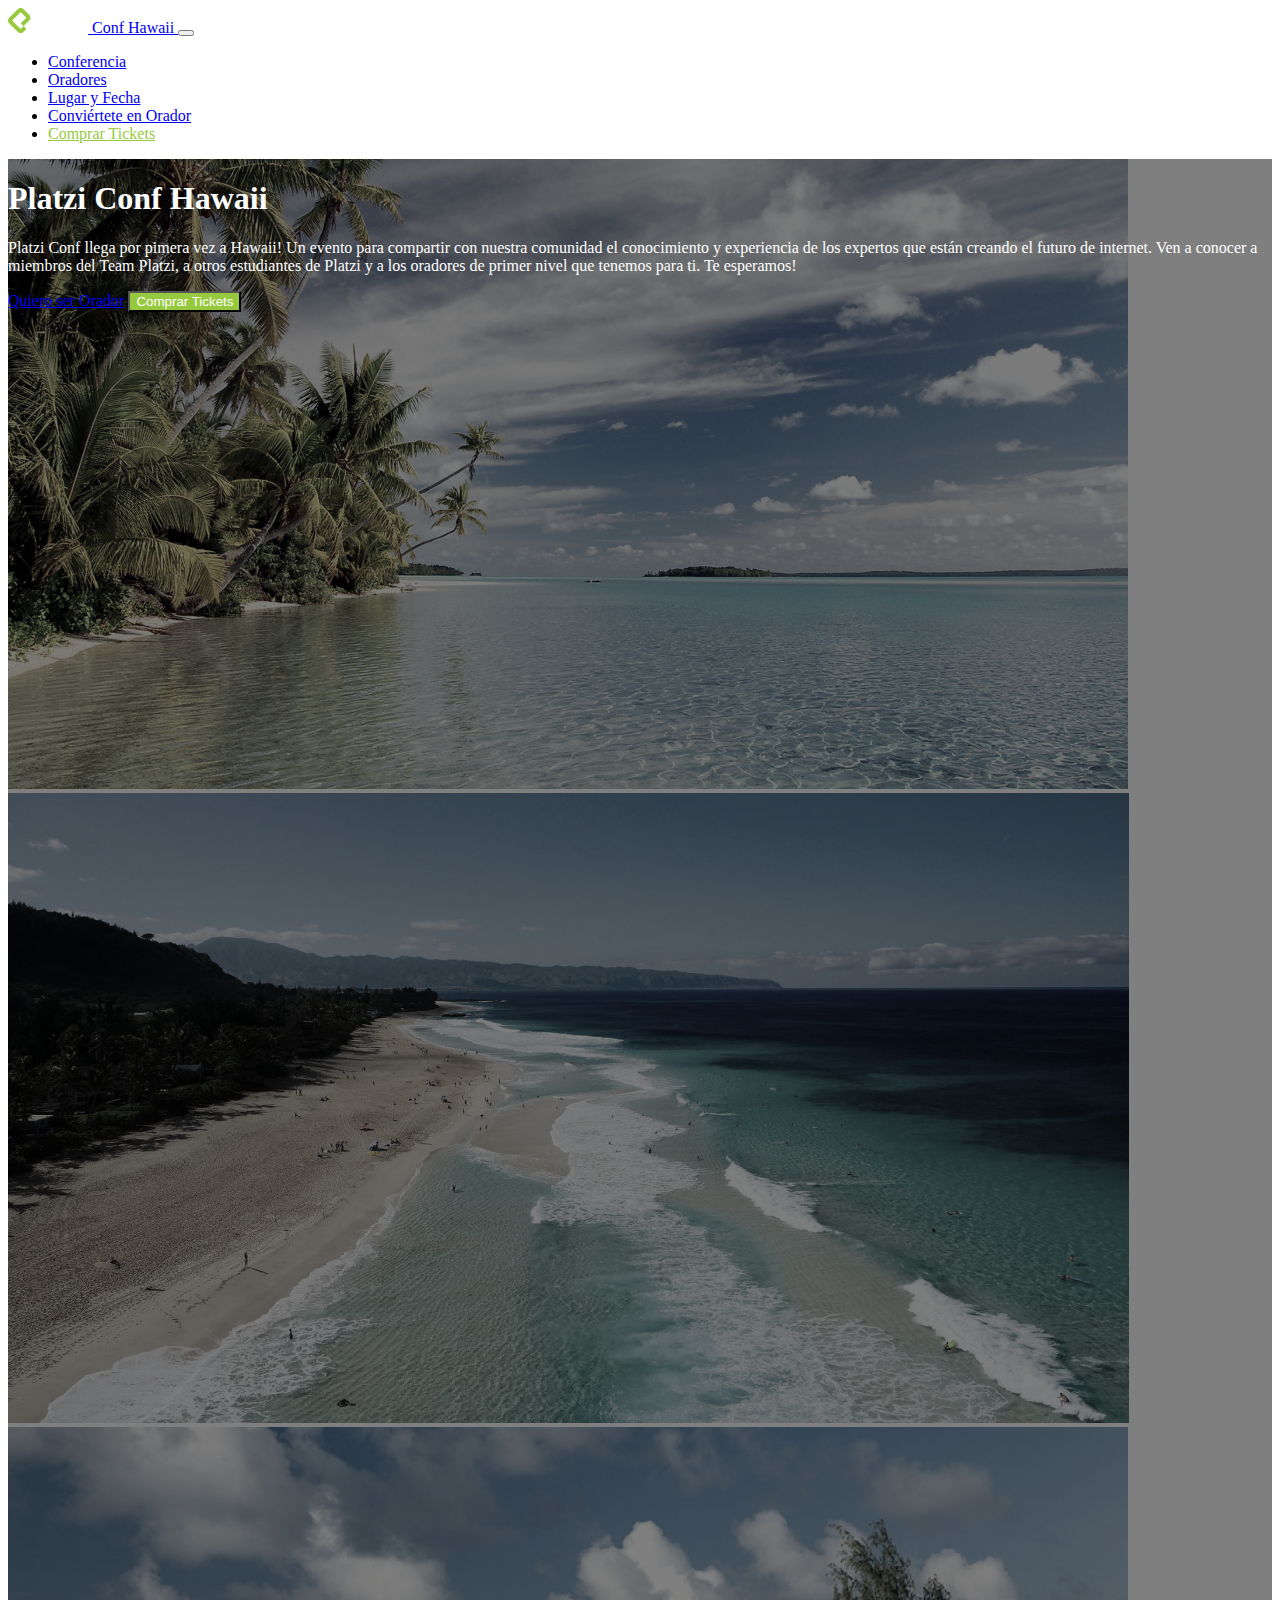
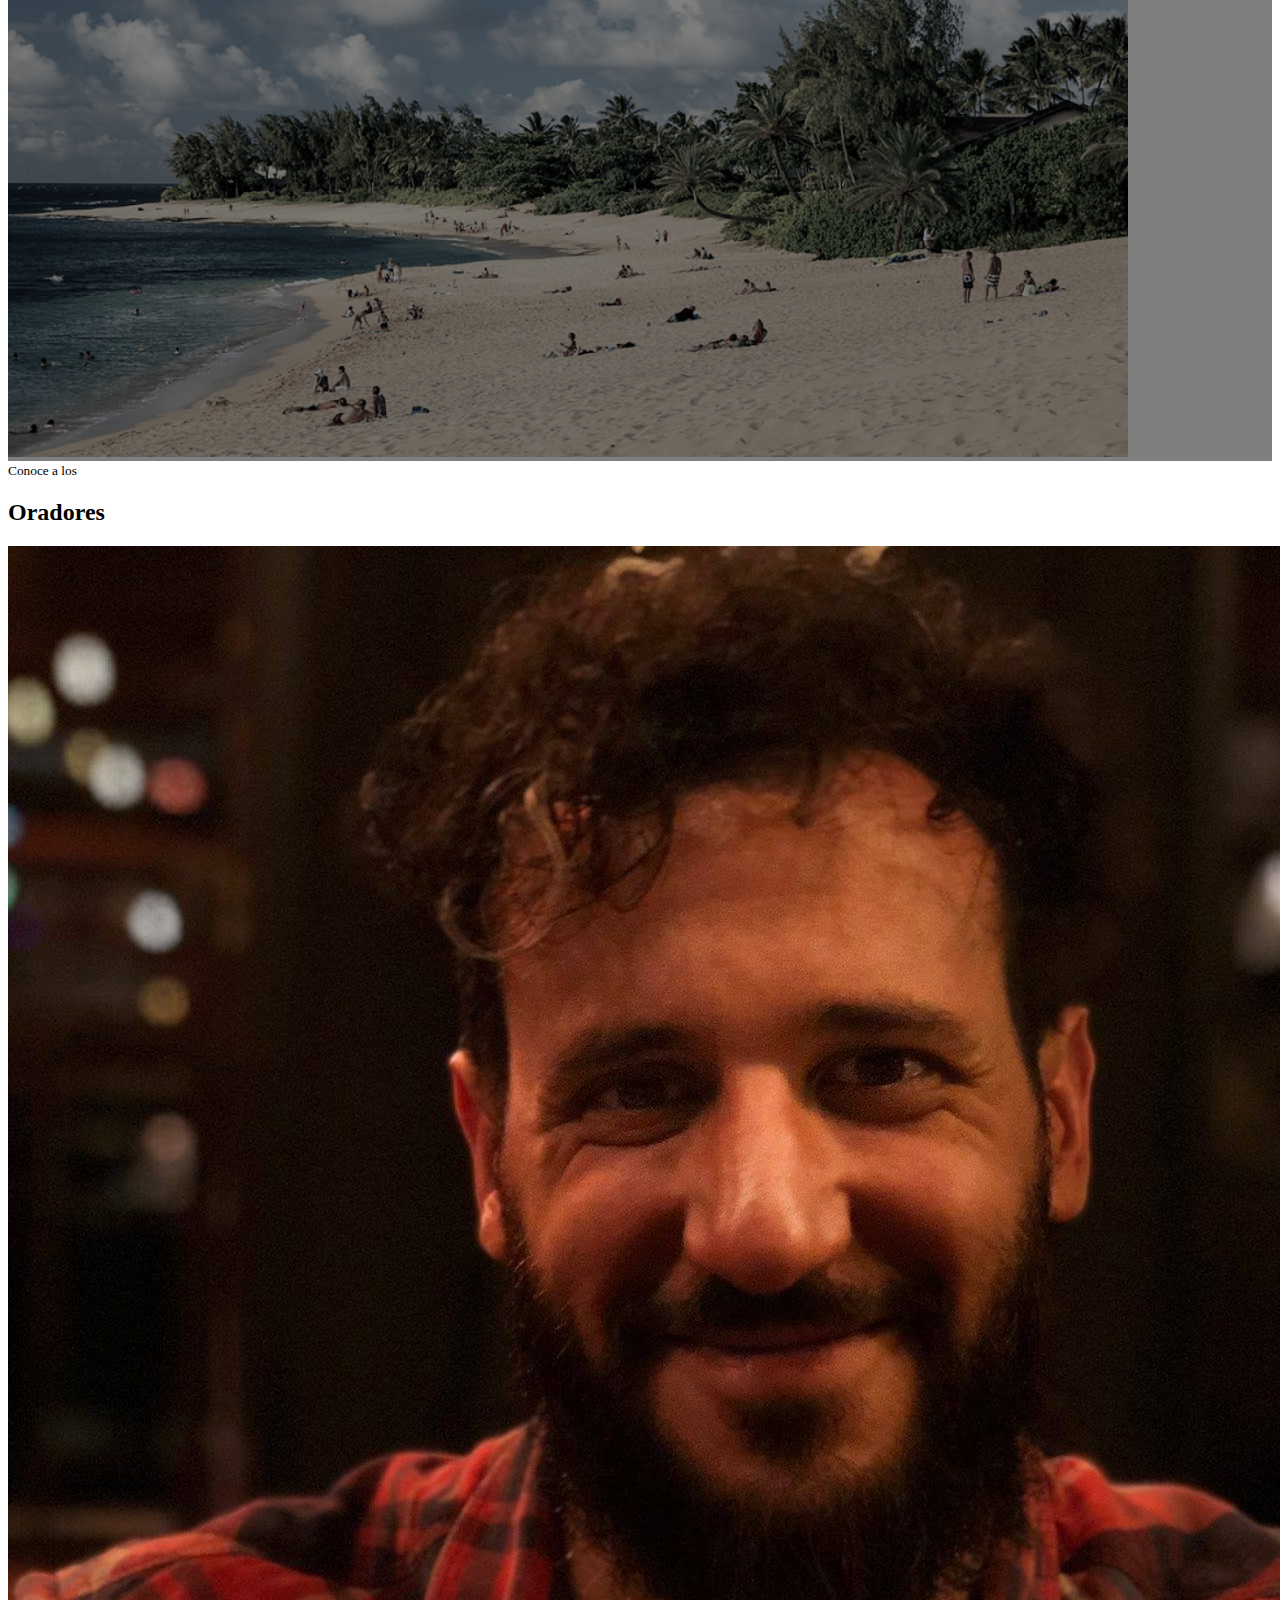
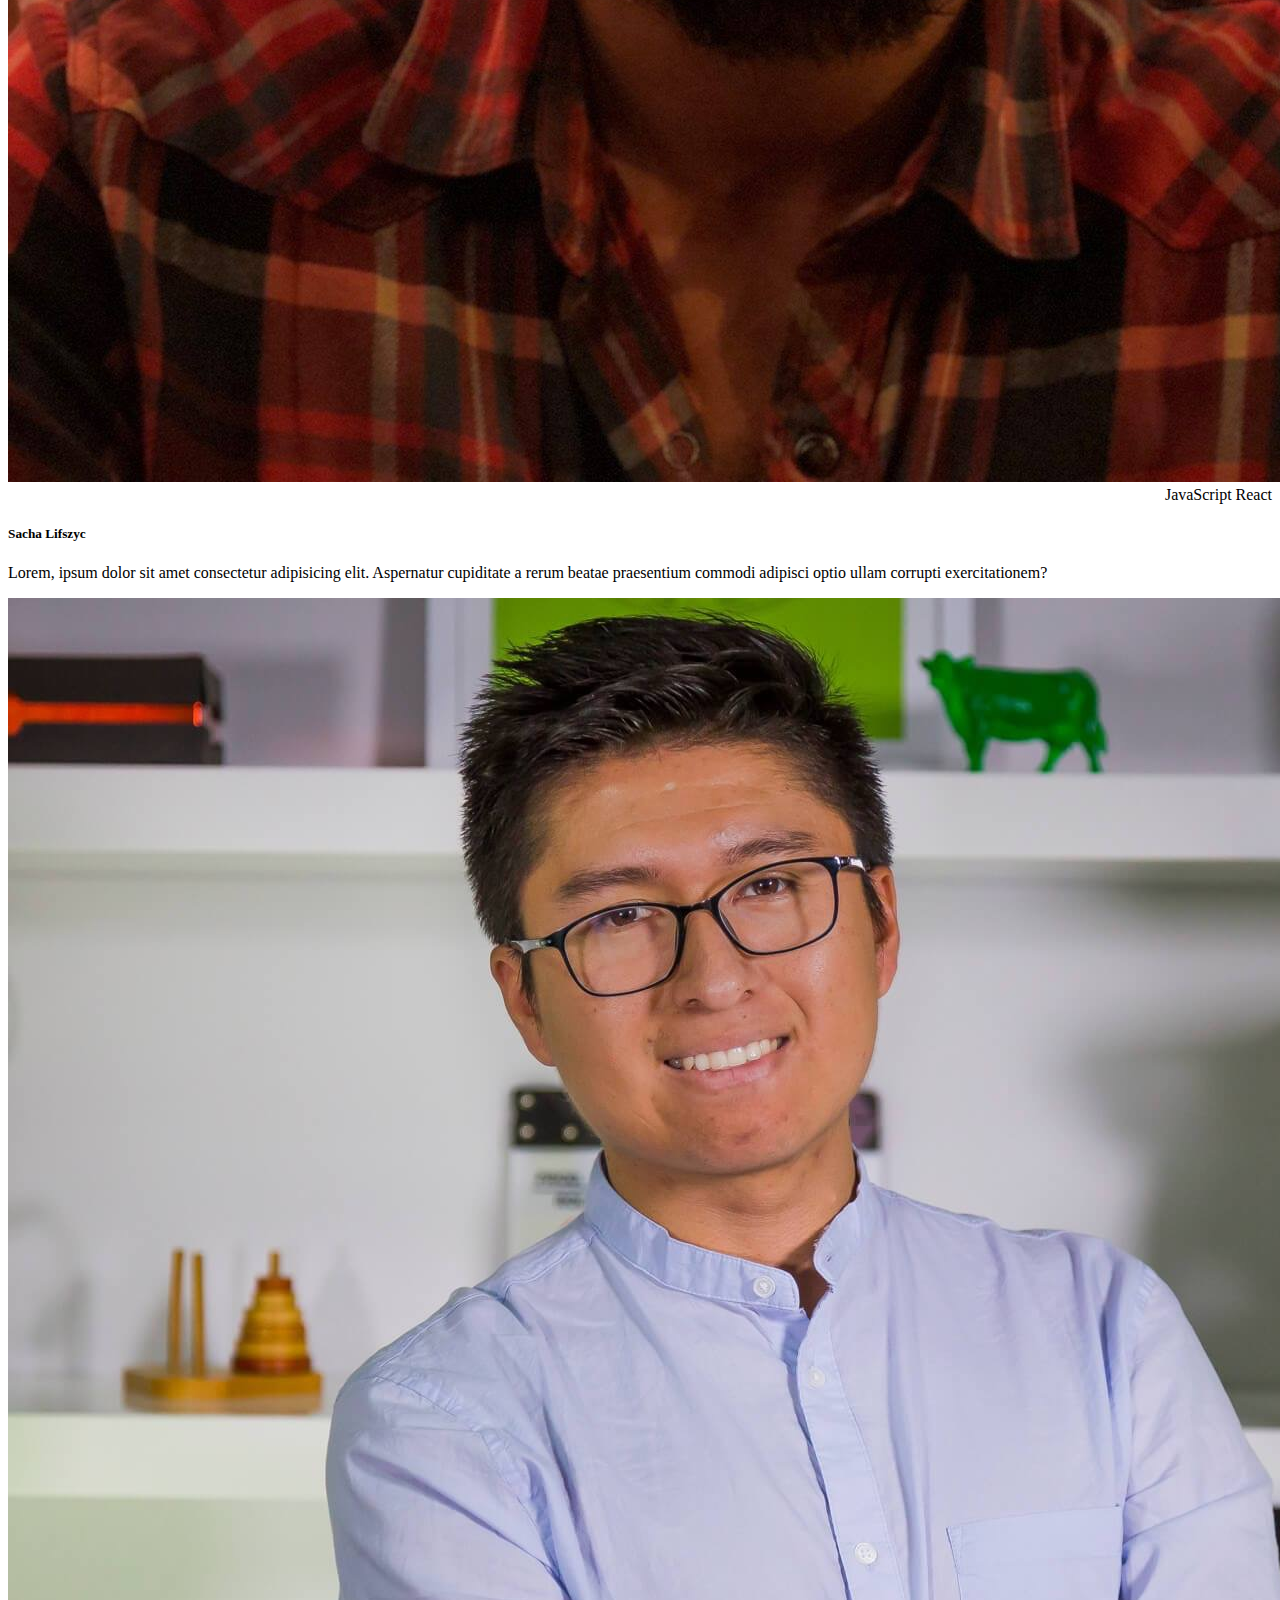
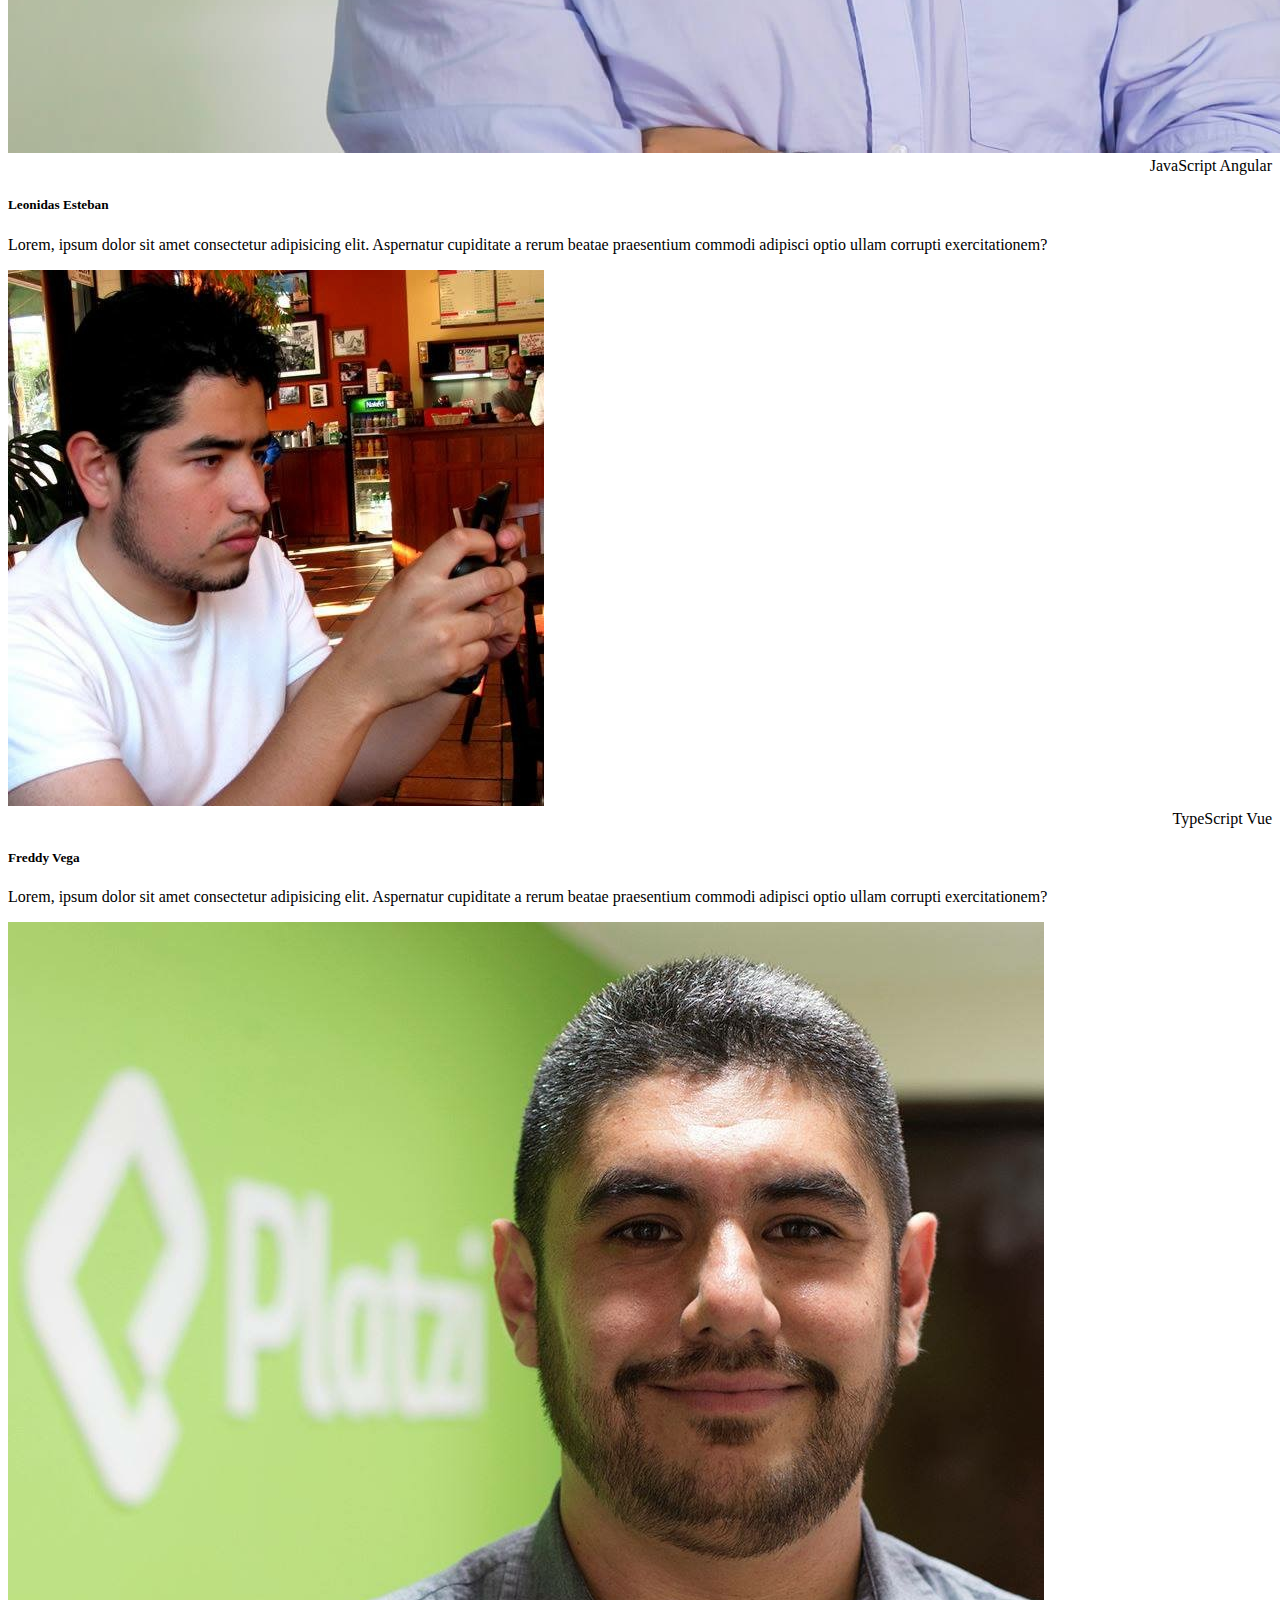
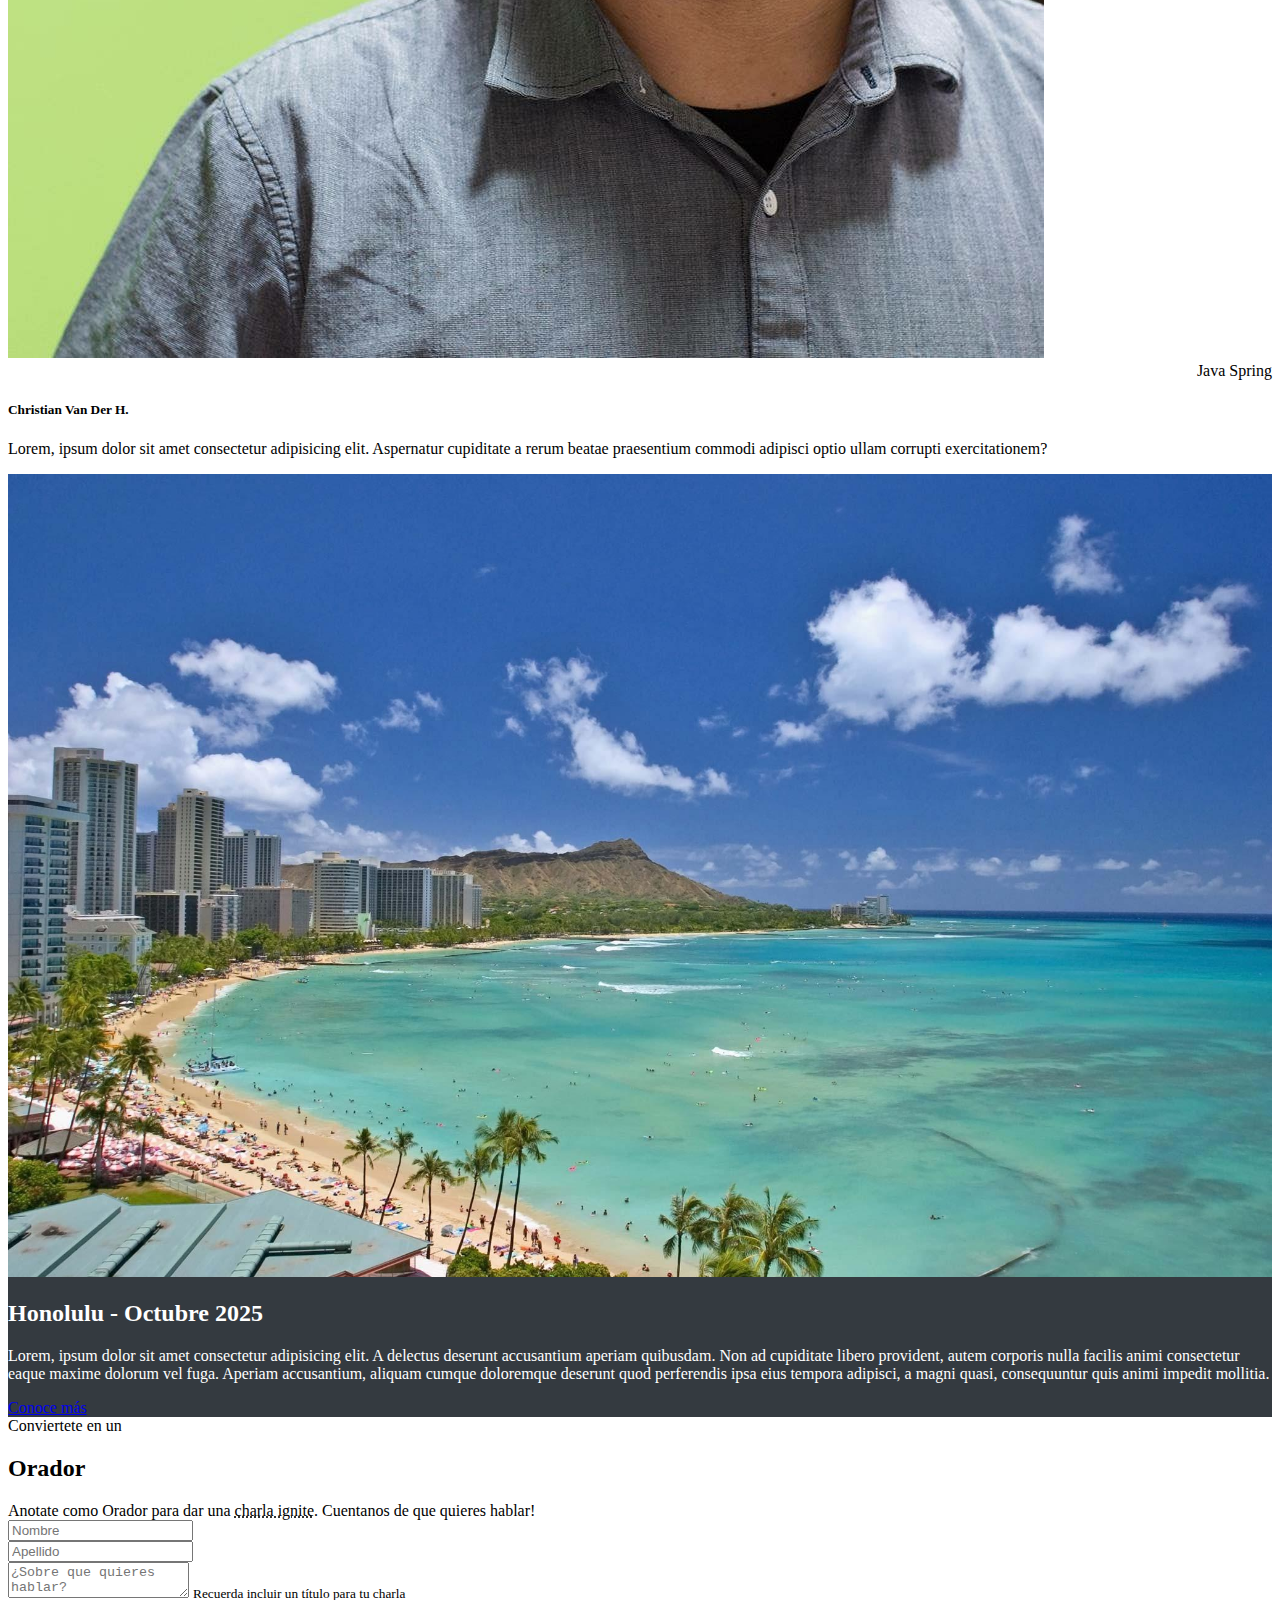
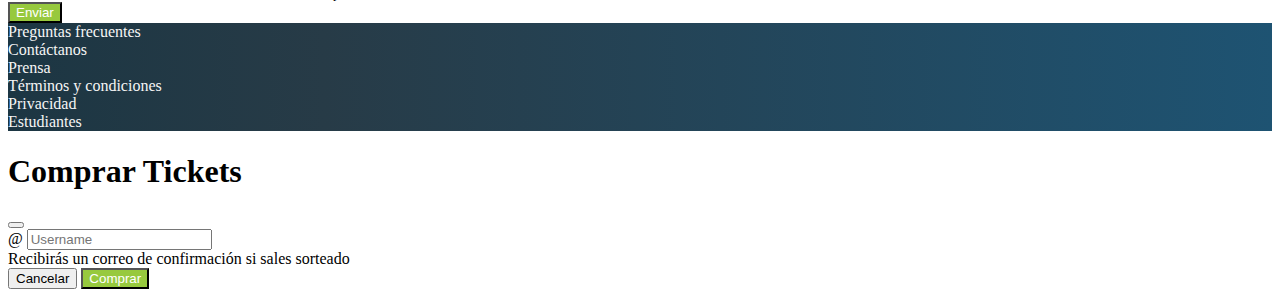
<file: index.html>
<!DOCTYPE html>
<html lang="en">
<head>
    <meta charset="UTF-8">
    <meta http-equiv="X-UA-Compatible" content="IE=edge">
    <meta name="viewport" content="width=device-width, initial-scale=1.0">
    <!-- CSS only -->
    <link href="https://cdn.jsdelivr.net/npm/bootstrap@5.2.2/dist/css/bootstrap.min.css" rel="stylesheet" integrity="sha384-Zenh87qX5JnK2Jl0vWa8Ck2rdkQ2Bzep5IDxbcnCeuOxjzrPF/et3URy9Bv1WTRi" crossorigin="anonymous">
    <link rel="stylesheet" href="index.css">
    <title>Práctica Bootstrap</title>
</head>
<!-- Body con sección en el nav resaltada donde se está parado en la pág -->
<body data-bs-spy="scroll" data-bs-target="#navbar" data-bs-offset="56">

    <!-- Header -->
    <!-- En la clase del nav el bg -> background | sticky-top o fixed-top para que el nav quede fijo arriba-->
    <nav id="header" class="navbar navbar-expand-lg navbar-dark bg-dark sticky-top">
        <div class="container">
            <a class="navbar-brand" href="#">
                <img src="./assets/images/platzi-logo.png" alt="Platzi logo">
                Conf Hawaii
            </a>
            <button class="navbar-toggler" type="button" data-bs-toggle="collapse" data-bs-target="#navbar" aria-controls="navbarSupportedContent" aria-expanded="false" aria-label="Toggle navigation">
                <span class="navbar-toggler-icon"></span>
            </button>
            <div class="collapse navbar-collapse" id="navbar">
                <!-- me-auto -> Margin End - Tira el margen al final, es decir, queda a la izq el submenú
                    ms-auto - Margin Start-->
                <ul class="navbar-nav ms-auto mb-2 mb-lg-0">
                    <li class="nav-item">
                        <a class="nav-link" aria-current="page" href="#main">Conferencia</a>
                    </li>
                    <li class="nav-item">
                        <a class="nav-link" href="#speakers">Oradores</a>
                    </li>
                    <li class="nav-item">
                        <a class="nav-link" href="#place-time">Lugar y Fecha</a>
                    </li>
                    <li class="nav-item">
                        <a class="nav-link" href="#conviertete-en-orador">Conviértete en Orador</a>
                    </li>
                    <li class="nav-item">
                        <a class="nav-link text-platzi" href="#" data-bs-toggle="modal" data-bs-target="#modal-compra">Comprar Tickets</a>
                    </li>
                </ul>
            </div>
        </div>
    </nav>
    <!-- /Header -->

    <!-- Main -->
    <section id="main">
        <div id="carousel" class="carousel slide carousel-fade" data-bs-ride="carousel" data-bs-pause="false"">
            <div class="carousel-inner">
                <div class="carousel-item active">
                    <img src="./assets/images/hawaii.jpg" class="d-block w-100" alt="Hawaii 1">
                </div>
                <div class="carousel-item">
                    <img src="./assets/images/hawaii2.jpg" class="d-block w-100" alt="Hawaii 2">
                </div>
                <div class="carousel-item">
                    <img src="./assets/images/hawaii3.jpeg" class="d-block w-100" alt="Hawaii 3">
                </div>
                <div class="overlay">
                    <!-- Container - para que todo se contenga en una grilla centrada y alinieada al resto de la pag-->
                    <div class="container">
                        <div class="row align-items-center">
                            <!-- text-end -> para que el texto este tirado a la derecha -->
                            <div class="col-md-6 offset-md-6 text-center text-md-end">
                                <h1>Platzi Conf Hawaii</h1>
                                <!-- "d-none" -> display none
                                    "d-md-block" -> a partir de medianos que se muestre block -->
                                <p class="d-none d-md-block">
                                    Platzi Conf llega por pimera vez a Hawaii! Un evento para compartir con nuestra comunidad el conocimiento y experiencia de los expertos que están creando el futuro de internet. Ven a conocer a miembros del Team Platzi, a otros estudiantes de Platzi y a los oradores de primer nivel que tenemos para ti. Te esperamos!
                                </p>
                                <a href="#" class="btn btn-outline-light">Quiero ser Orador</a>
                                <button type="button" class="btn btn-platzi" data-bs-toggle="modal" data-bs-target="#modal-compra">Comprar Tickets</button>
                            </div>
                        </div>
                    </div>
                </div>
            </div>
        </div>
    </section>
    <!-- /Main -->

    <!-- Speakers -->
    <section id="speakers" class="mt-4">
        <div class="container">
            <div class="row">
                <div class="col text-center text-uppercase">
                    <!-- Tag small para que aparezca el texto más chico -->
                    <small>Conoce a los </small>
                    <!-- class="h6" Podemos hacer que el h2 se vea como h6 -->
                    <h2>Oradores </h2>
                </div>
            </div>
            <!-- Fila de las Cards -->

            <!-- Reto Mostrar por filas
                Chicos 1
                Med 2
                Grandes 3 -->

            <div class="row">
                <div class="col-md-6 col-lg-4 mb-4">
                    <div class="card">
                        <img src="./assets/speakers/sacha.jpg" class="card-img-top" alt="Foto de Sacha">
                        <div class="card-body">
                            <div class="badges">
                                <span class="badge text-bg-warning">JavaScript</span>
                                <span class="badge text-bg-info">React</span>
                            </div>
                            <h5 class="card-title">Sacha Lifszyc</h5>
                            <!-- lorem20 + TAB -->
                            <p class="card-text">
                                Lorem, ipsum dolor sit amet consectetur adipisicing elit. Aspernatur cupiditate a rerum beatae praesentium commodi adipisci optio ullam corrupti exercitationem?
                            </p>
                        </div>
                    </div>
                </div>
                <div class="col-md-6 col-lg-4 mb-4">
                    <div class="card">
                        <img src="./assets/speakers/leonidas.jpeg" class="card-img-top" alt="Foto de Leonidas">
                        <div class="card-body">
                            <div class="badges">
                                <span class="badge text-bg-warning">JavaScript</span>
                                <span class="badge text-bg-danger">Angular</span>
                            </div>
                            <h5 class="card-title mb-lg-0">Leonidas Esteban</h5>
                            <!-- lorem20 + TAB -->
                            <p class="card-text">
                                Lorem, ipsum dolor sit amet consectetur adipisicing elit. Aspernatur cupiditate a rerum beatae praesentium commodi adipisci optio ullam corrupti exercitationem?
                            </p>
                        </div>
                    </div>
                </div>
                <div class="col-md-6 col-lg-4 mb-4">
                    <div class="card">
                        <img src="./assets/speakers/freddy.jpeg" class="card-img-top" alt="Foto de Freddy">
                        <div class="card-body">
                            <div class="badges">
                                <span class="badge text-bg-primary">TypeScript</span>
                                <span class="badge text-bg-secondary">Vue</span>
                            </div>
                            <h5 class="card-title mb-lg-0">Freddy Vega</h5>
                            <!-- lorem20 + TAB -->
                            <p class="card-text">
                                Lorem, ipsum dolor sit amet consectetur adipisicing elit. Aspernatur cupiditate a rerum beatae praesentium commodi adipisci optio ullam corrupti exercitationem?
                            </p>
                        </div>
                    </div>
                </div>
                <div class="col-md-6 col-lg-4 mb-4">
                    <div class="card">
                        <img src="./assets/speakers/cvander.jpeg" class="card-img-top" alt="Foto de Cvander">
                        <div class="card-body">
                            <div class="badges">
                                <span class="badge text-bg-danger">Java</span>
                                <span class="badge text-bg-success">Spring</span>
                            </div>
                            <h5 class="card-title mb-lg-0">Christian Van Der H.</h5>
                            <!-- lorem20 + TAB -->
                            <p class="card-text">
                                Lorem, ipsum dolor sit amet consectetur adipisicing elit. Aspernatur cupiditate a rerum beatae praesentium commodi adipisci optio ullam corrupti exercitationem?
                            </p>
                        </div>
                    </div>
                </div>
            </div>
        </div>
    </section>
    <!-- /Speakers -->

    <!-- Lugar y Fecha -->
    <section id="place-time">
        <div class="container-fluid">
            <div class="row">
                <!-- px-0 Padding eje X = 0 | Eje Y py-0-->
                <div class="col-12 col-lg-6 px-0">
                    <img src="./assets/images/honolulu.jpg" alt="Honolulu">
                </div>
                <div class="col-12 col-lg-6 pt-4 pb-4">
                    <h2>Honolulu - Octubre 2025</h2>
                    <p>
                        Lorem, ipsum dolor sit amet consectetur adipisicing elit. A delectus deserunt accusantium aperiam quibusdam. Non ad cupiditate libero provident, autem corporis nulla facilis animi consectetur eaque maxime dolorum vel fuga. Aperiam accusantium, aliquam cumque doloremque deserunt quod perferendis ipsa eius tempora adipisci, a magni quasi, consequuntur quis animi impedit mollitia.
                    </p>
                    <a href="#" class="btn btn-outline-light">Conoce más</a>
                </div>
            </div>
        </div>
    </section>
    <!-- /Lugar y Fecha -->

    <!-- Conviertete en Speaker -->
    <section id="conviertete-en-orador" class="pb-3 pt-3">
        <div class="container">
            <div class="row">
                <div class="col text-uppercase text-center">
                    <small">Conviertete en un</small>
                    <h2>Orador</h2>
                </div>
            </div>
            <div class="row">
                <div class="col text-center">
                    Anotate como Orador para dar una <abbr data-bs-toggle="tooltip" title="Charlas de 5 minutos" >charla ignite</abbr>.
                    Cuentanos de que quieres hablar!
                </div>
            </div>

            <div class="row col-md-10 offset-md-1 col-lg-8 offset-lg-2 pt-2">
                <div class="form-label col-12 col-md-6">
                  <input type="text" class="form-control" placeholder="Nombre" aria-label="Nombre">
                </div>
                <div class="form-label col-12 col-md-6">
                  <input type="text" class="form-control" placeholder="Apellido" aria-label="Apellido">
                </div>
            </div>
            <div class=" row col-md-10 offset-md-1 col-lg-8 offset-lg-2 pt-2">
                <div class="form-label col-12">
                    <textarea name="text" class="form-control form-control-lg" placeholder="¿Sobre que quieres hablar?"></textarea>
                    <!-- text-muted para que aparezca gris -->
                    <small class="form-text text-muted">
                        Recuerda incluir un título para tu charla
                    </small>
                </div>
            </div>
            <div class="row col-md-10 offset-md-1 col-lg-8 offset-lg-2 pt-2">
                <div class="col">
                    <button type="button" class="btn btn-platzi w-100">Enviar</button>
                </div>
            </div>
        </div>
    </section>
    <!-- /Conviertete en Speaker -->

    <!-- Footer -->
    <!-- class="pb" (padding bottom, va del 1 al 4)
                "pt" (padding top) -->
    <footer id="footer" class="pb-4 pt-4">
        <div class="container">
            <div class="row text-center">
                <div class="-12 col-lg">
                    <a href="#">Preguntas frecuentes</a>
                </div>
                <div class="-12 col-lg">
                    <a href="#">Contáctanos</a>
                </div>
                <div class="-12 col-lg">
                    <a href="#">Prensa</a>
                </div>
                <div class="-12 col-lg">
                    <a href="#">Términos y condiciones</a>
                </div>
                <div class="-12 col-lg">
                    <a href="#">Privacidad</a>
                </div>
                <div class="-12 col-lg">
                    <a href="#">Estudiantes</a>
                </div>
            </div>
        </div>
    </footer>
    <!-- /Footer -->

    <!-- Modal -->
    <!-- Recomendación: Los Modals van fuera de otros elementos, es decir, al nivel del Body -->
    <div class="modal fade" id="modal-compra" tabindex="-1" aria-labelledby="exampleModalLabel" aria-hidden="true">
        <div class="modal-dialog">
            <div class="modal-content">
                <div class="modal-header">
                    <h1 class="modal-title fs-5" id="exampleModalLabel">Comprar Tickets</h1>
                    <button type="button" class="btn-close" data-bs-dismiss="modal" aria-label="Close"></button>
                </div>
                <div class="modal-body">
                    <form action="">
                        <div class="form-row">
                            <div class="form-group col">
                                <div class="input-group mb-3">
                                    <span class="input-group-text" id="basic-addon1">@</span>
                                    <input type="text" class="form-control" placeholder="Username" aria-label="Username" aria-describedby="basic-addon1">
                                </div>
                            </div>
                        </div>
                    </form>
                    <div class="alert alert-warning" role="alert">
                        Recibirás un correo de confirmación si sales sorteado
                    </div>
                </div>
                <div class="modal-footer">
                    <button type="button" class="btn btn-secondary" data-bs-dismiss="modal">Cancelar</button>
                    <button type="button" class="btn btn-platzi">Comprar</button>
                </div>
            </div>
        </div>
    </div>
    <!-- /Modal -->

    <!-- JavaScript Bundle with Popper -->
    <script src="https://cdn.jsdelivr.net/npm/bootstrap@5.2.2/dist/js/bootstrap.bundle.min.js" integrity="sha384-OERcA2EqjJCMA+/3y+gxIOqMEjwtxJY7qPCqsdltbNJuaOe923+mo//f6V8Qbsw3" crossorigin="anonymous"></script>
    <script src="index.js"></script>
</body>
</html>
</file>
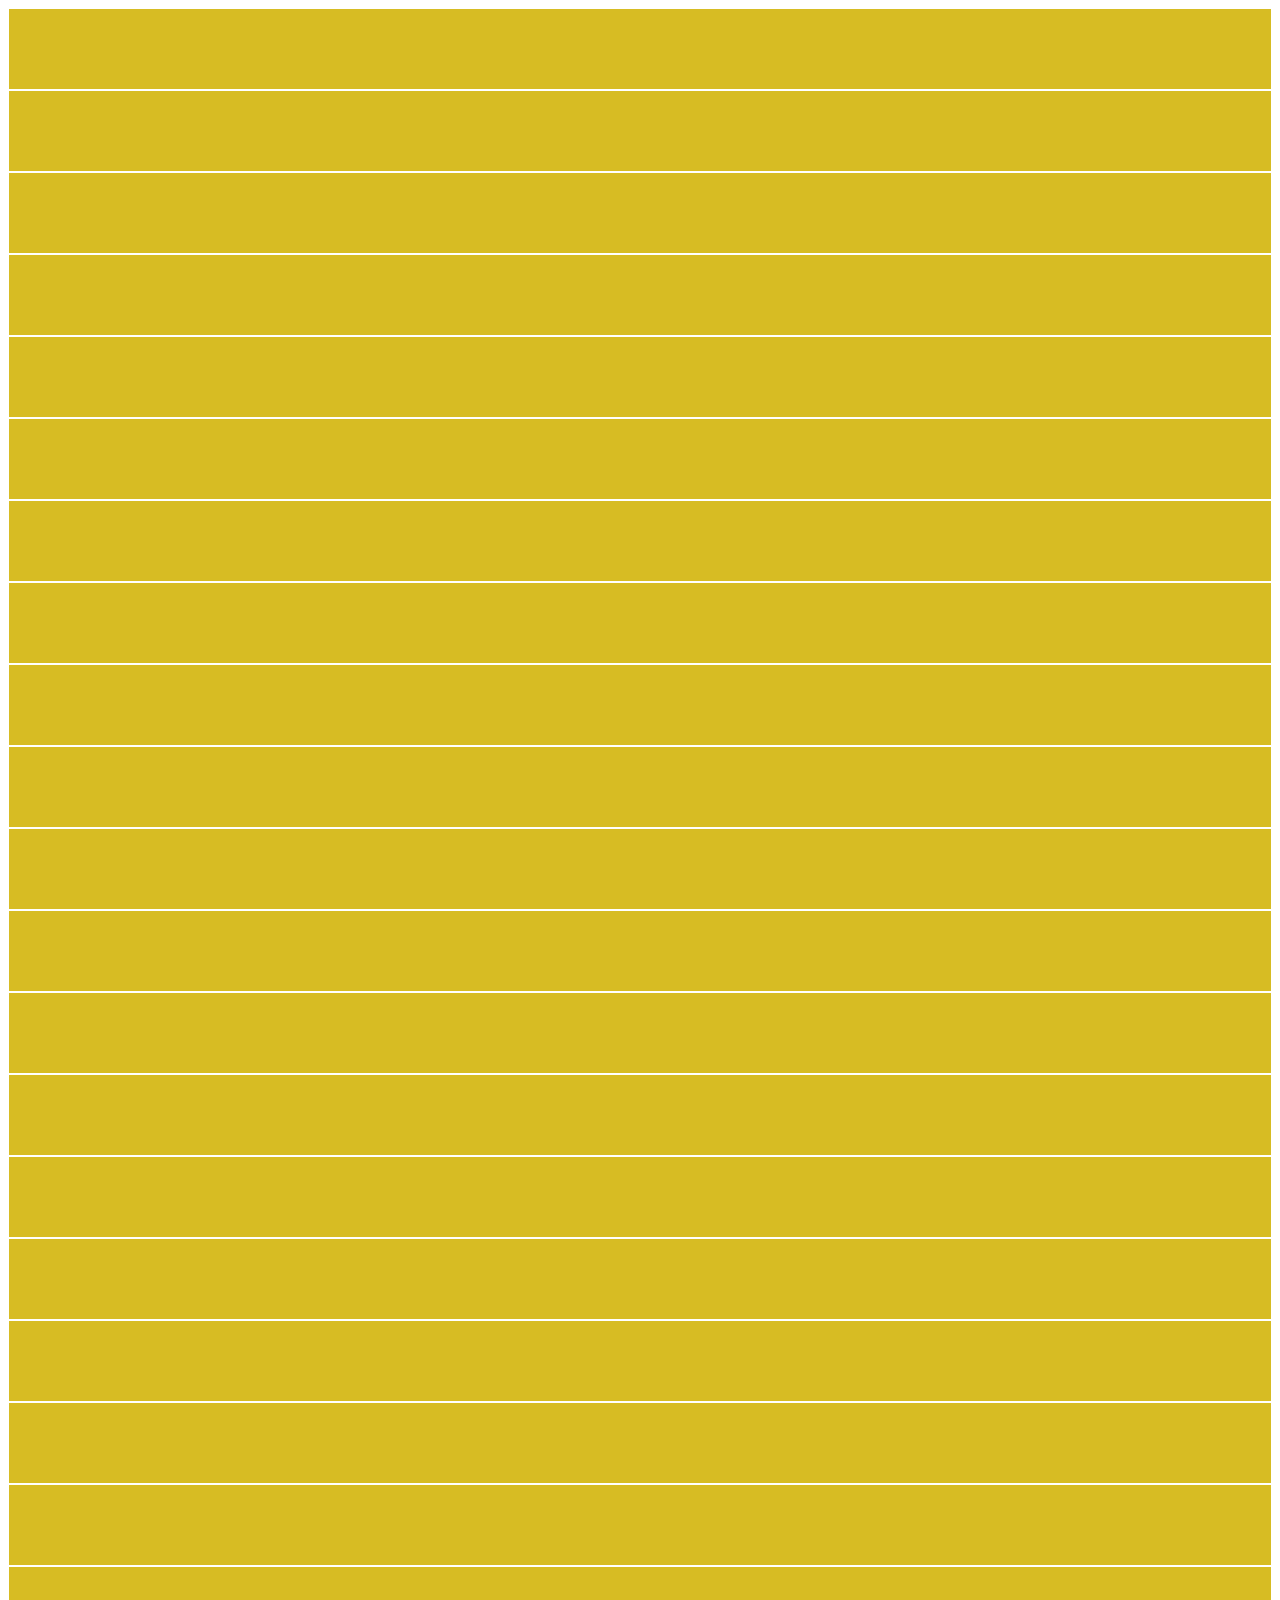
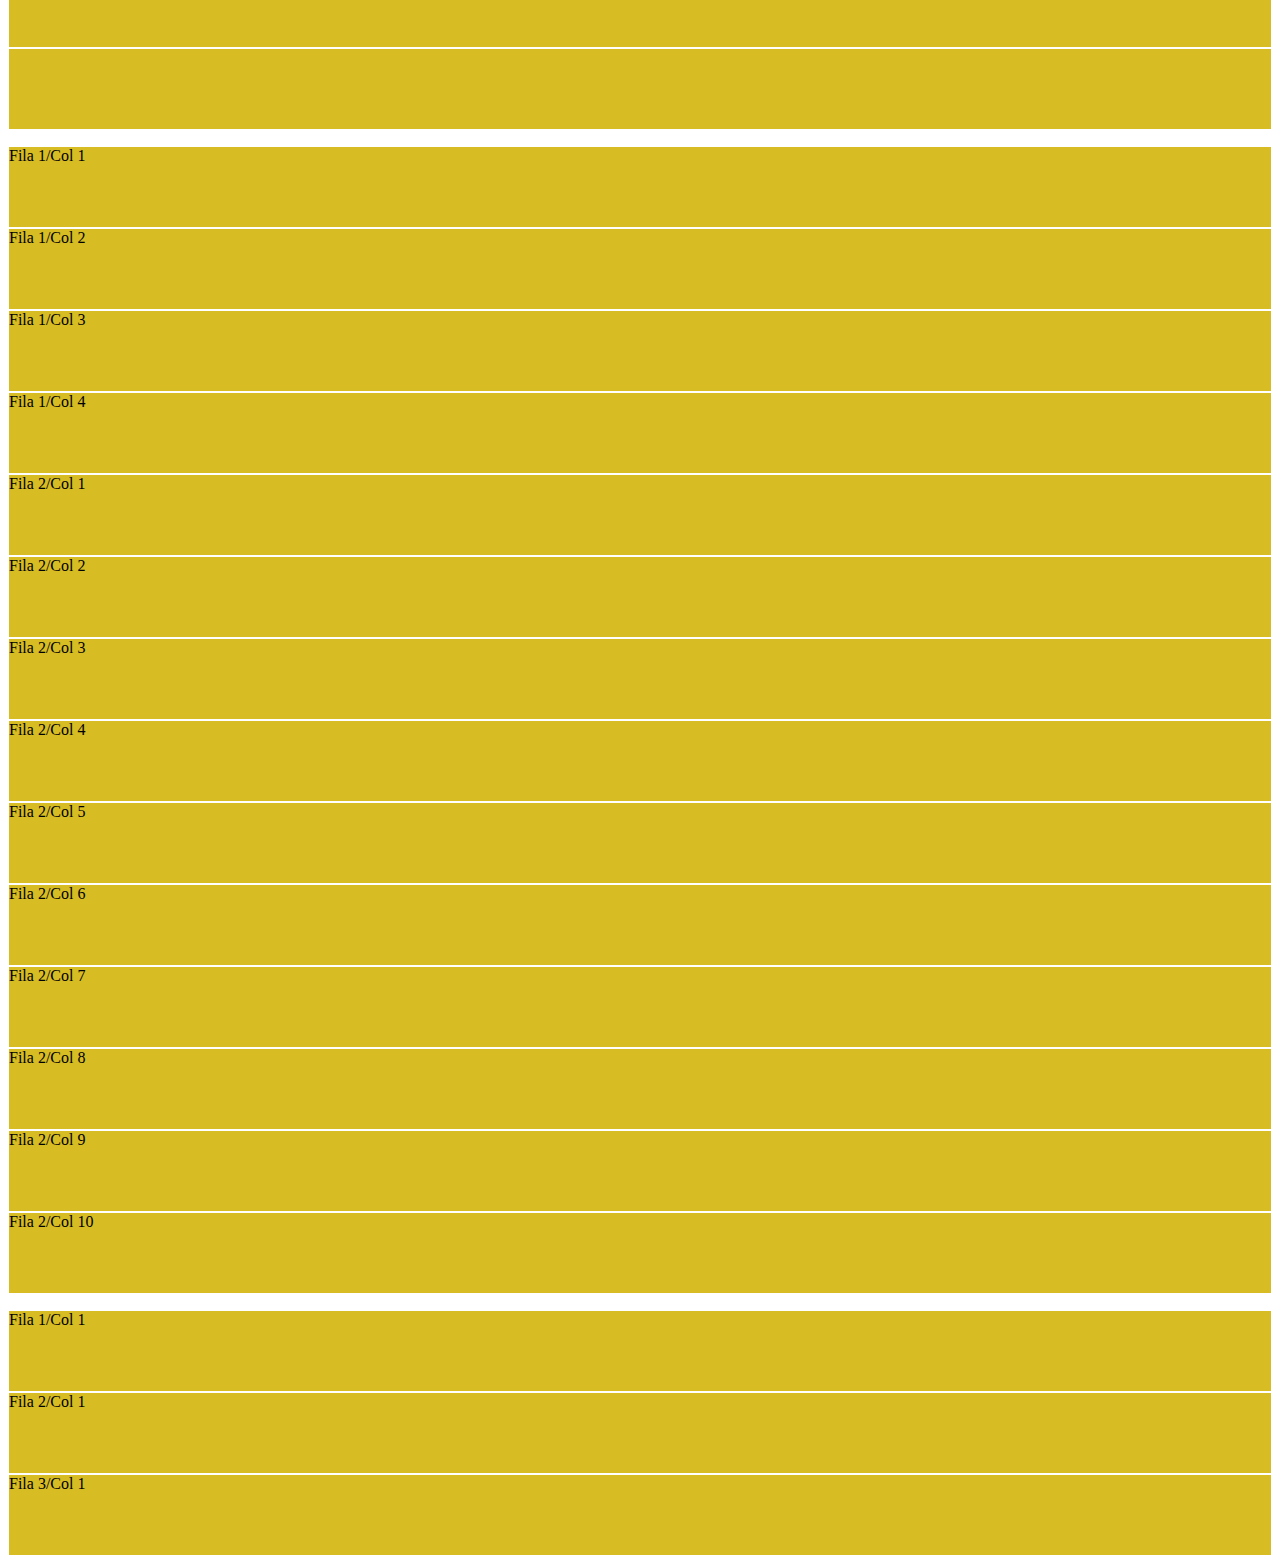
<file: desafio-grillas.html>
<!DOCTYPE html>
<html lang="en">
<head>
    <meta charset="UTF-8">
    <meta http-equiv="X-UA-Compatible" content="IE=edge">
    <meta name="viewport" content="width=device-width, initial-scale=1.0">
    <!-- CSS only -->
    <link href="https://cdn.jsdelivr.net/npm/bootstrap@5.2.2/dist/css/bootstrap.min.css" rel="stylesheet" integrity="sha384-Zenh87qX5JnK2Jl0vWa8Ck2rdkQ2Bzep5IDxbcnCeuOxjzrPF/et3URy9Bv1WTRi" crossorigin="anonymous">
    <style>
        /* Solo afecta a los divs con la clase col */
        div[class^="col"] {
            border: 1px solid white;
            height: 5rem;
            background-color: rgb(215, 188, 35);
        }

        section {
            margin-top: 1rem;
        }
    </style>
    <title>Desafios Grilla Bootstrap</title>
</head>
<body>

    <!-- El diseño de las columnas de bootstrap se basa en el principio de mobile first. Es decir que las configuraciones por defecto aplican a la interfaz mas pequeña. De allí que la clase col aplique para el tamaño extra-small y si no se especifica lo contrario para los tamaños mas grandes, esta estructura de diseño se respetará a medida que el ancho del viewport se incremente. Por lo tanto, al momento de diseñar la interfaz hay que partir del diseño con el viewport del browser lo mas angosto posible y a partir de allí incrementar el ancho para ajustar el diseño con las otras clases -sm, -md, -lg, -xl -->

    <div class="container">

        <!-- Desafio 1 -->

        <div class="row">
            <div class="col"></div>
            <div class="col"></div>
            <div class="col"></div>
        </div>

        <div class="row">
            <div class="col"></div>
            <div class="col"></div>
            <div class="col"></div>
            <div class="col"></div>
            <div class="col"></div>
            <div class="col"></div>
            <div class="col"></div>
            <div class="col"></div>
            <div class="col"></div>
            <div class="col"></div>
        </div>

        <div class="row">
            <div class="col"></div>
            <div class="col"></div>
        </div>

        <div class="row">
            <div class="col"></div>
            <div class="col"></div>
            <div class="col"></div>
            <div class="col"></div>
            <div class="col"></div>
        </div>

        <div class="row">
            <div class="col"></div>
        </div>

        <!-- Desafio 2 -->
        <section></section>

        <div class="row">
            <div class="col-6 col-md-3">Fila 1/Col 1</div>
            <div class="col-6 col-md-3">Fila 1/Col 2</div>
            <div class="col-6 col-md-3">Fila 1/Col 3</div>
            <div class="col-6 col-md-3">Fila 1/Col 4</div>
        </div>

        <div class="row">
            <div class="col-sm-12 col-md-6 col-lg">Fila 2/Col 1</div>
            <div class="col-sm-12 col-md-6 col-lg">Fila 2/Col 2</div>
            <div class="col-sm-12 col-md-6 col-lg">Fila 2/Col 3</div>
            <div class="col-sm-12 col-md-6 col-lg">Fila 2/Col 4</div>
            <div class="col-sm-12 col-md-6 col-lg">Fila 2/Col 5</div>
            <div class="col-sm-12 col-md-6 col-lg">Fila 2/Col 6</div>
            <div class="col-sm-12 col-md-6 col-lg">Fila 2/Col 7</div>
            <div class="col-sm-12 col-md-6 col-lg">Fila 2/Col 8</div>
            <div class="col-sm-12 col-md-6 col-lg">Fila 2/Col 9</div>
            <div class="col-sm-12 col-md-6 col-lg">Fila 2/Col 10</div>
        </div>

        <!-- Desafio 3 -->
        <section></section>

        <!--
        El offset (desplazamiento) funciona como una columna en blanco que permanecerá antes de su columna. Por ejemplo, si desea una columna que tendrá la mitad del tamaño de la pantalla y estará exactamente en el medio, deberá hacer lo siguiente:

        <div class="col-sm-6 col-sm-offset-3"></div>

        Una fila completa tiene 12 columnas. De esta forma tendrás 6 columnas (la mitad de la fila) y un offset (desplazamiento) de 3 columnas. Estará exactamente en el medio de la pantalla.
        -->

        <!-- Mas chico: Fila 1: Ocupa 12, todo
                        Fila 2: Ocupa 8 columnas, tirada a la izq
                        Fila 3 ocupa 3 columnas, tirada a la derecha
            En cierto breakpoint, medio:
                        Fila 1: Ocupa 6 y tirada a la derecha
                        Fila 2: Ocupa 8, igual pero centrada
                        Fila 3: Ocupa 3 pero a la izq -->

        <div class="row">
            <div class="col-12 col-md-6 offset-md-6">Fila 1/Col 1</div>
            <div class="col-8 offset-md-2">Fila 2/Col 1</div>
            <div class="col-3 offset-9 offset-md-0">Fila 3/Col 1</div>
        </div>

    </div>

    <!-- JavaScript Bundle with Popper -->
    <script src="https://cdn.jsdelivr.net/npm/bootstrap@5.2.2/dist/js/bootstrap.bundle.min.js" integrity="sha384-OERcA2EqjJCMA+/3y+gxIOqMEjwtxJY7qPCqsdltbNJuaOe923+mo//f6V8Qbsw3" crossorigin="anonymous"></script>
</body>
</html>
</file>
<file: index.css>
.text-platzi {
    /* !important -> Pisa cualquier otro color, en este caso, que haya */
    color: #97c93e !important
}

.btn-platzi {
    background-color: #97c93e;
    color: white;
}

.btn-platzi:hover {
    background-color: #82ad36;
}

.badges {
    text-align: right;
}

#header img{
    width: 80px;
}

#main .carousel-inner img{
    /* 70vh (viewport height) - Ocupará el 70% del alto de la pantalla*/
    max-height: 70vh;
    /* La imagen se estiraba, con esto mantiene la proporción */
    object-fit: cover;
    /* Las imgs se muestran en 70% grayscale */
    filter: grayscale(70%);
}

#carousel {
    position: relative;
}

#carousel .overlay {
    /* Para que el overlay se expanda por todo el alto y ancho del carousel */
    position: absolute;
    /* Sin espacios */
    top: 0;
    bottom: 0;
    left: 0;
    right: 0;
    /* Todo negro pero con transparencia de 0.5 */
    background-color: rgba(0, 0, 0, 0.5);
    color: white;
    /* Esta propiedad sirve para controlar el orden de los elementos, mientras mayor es el valor, mayor es la prioridad. */
    z-index: 1;
}

/* Hacemos que el contenido ocupe todo el carousel  */
#carousel .overlay .container,
#carousel .overlay .row {
    height: 100%;
}

#place-time {
    background-color: #343a40;
    color: white;
}

#place-time img {
    max-width: 100%;
}

#footer {
    background: linear-gradient(90deg, #1c3643, #273b47 25%, #1e5372);
}

#footer a {
    text-decoration: none;
    color: whitesmoke;
}
</file>
